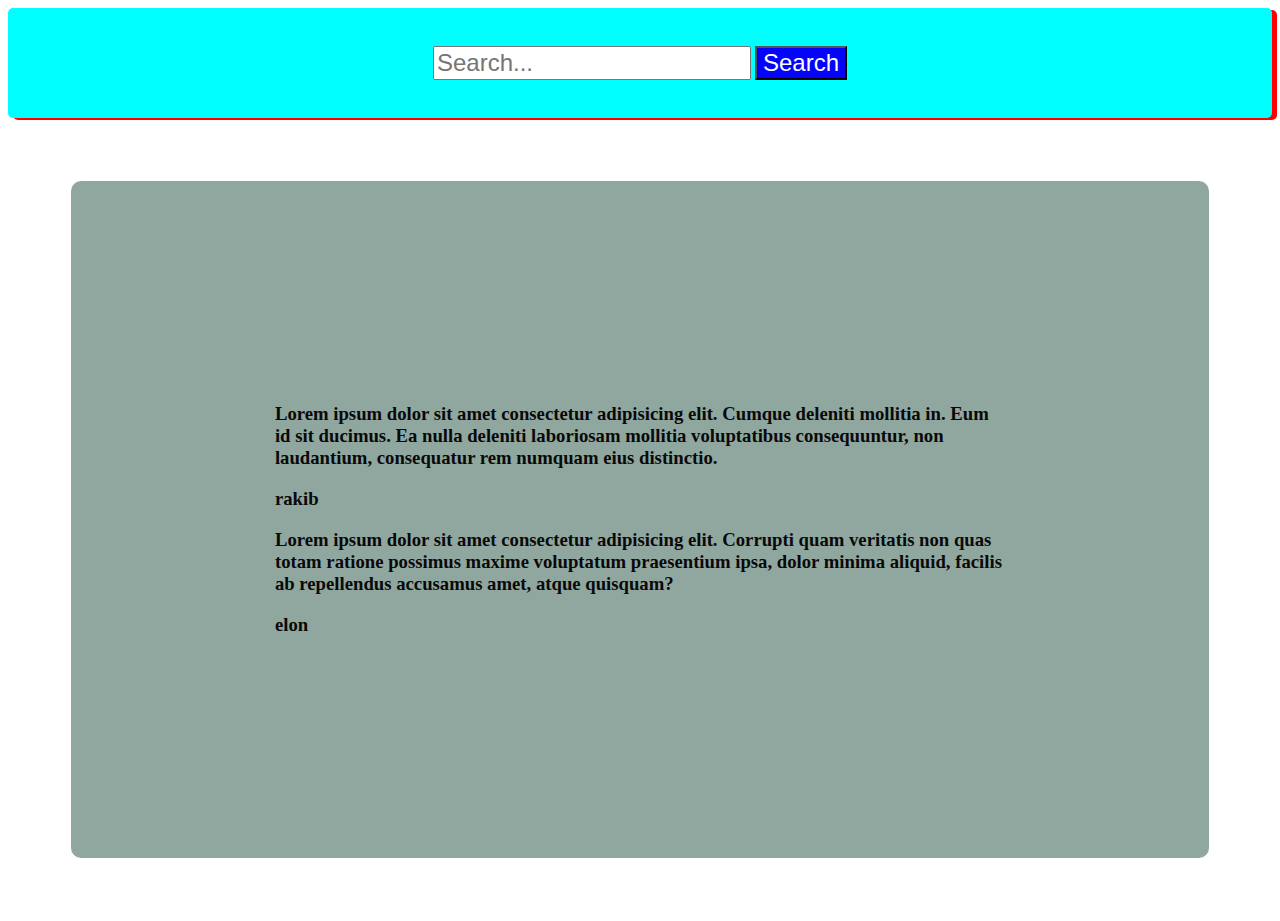
<file: rakib.html>
<!DOCTYPE html>
<html>
<head>
   <style>
      .highlight {
         background-color: rgb(226, 148, 254);
         font-weight: bold;
      }
      .ber{
        background-color: aqua;
        padding: 3%;
        box-shadow:5px 2px red;
        border-radius: 5px;
        text-align: center;
         justify-content: space-around;
      }
      .content{
    background-color: rgb(144, 167, 159);
    border-radius: 10px;
    margin: 5%;
    padding: 7%;
    color: rgb(10, 9, 9);
    
}
.search{
    font-size: 150%;
    background-color: rgb(4, 4, 252);
    color: rgb(253, 253, 249);
    
}
.box{
    font-size: 150%;
     
}
   </style>
</head>
<body>
    <form class="ber">
        <input class="box" type="text" id="searchInput" placeholder="Search...">
        <button class="search" type="button" onclick="highlightText()">Search</button>
     </form>
   <div class="content">
     
   
   <div class="content">
    <h3>Lorem ipsum dolor sit amet consectetur adipisicing elit. Cumque deleniti mollitia in. Eum id sit ducimus. Ea nulla deleniti laboriosam mollitia voluptatibus consequuntur, non laudantium, consequatur rem numquam eius distinctio.</h3>
    <h3>rakib</h3>
    <h3>Lorem ipsum dolor sit amet consectetur adipisicing elit. Corrupti quam veritatis non quas totam ratione possimus maxime voluptatum praesentium ipsa, dolor minima aliquid, facilis ab repellendus accusamus amet, atque quisquam?</h3>
    <h3>elon</h3>
</div>
   <script>
      function highlightText() {
        const menu = document.querySelector(".content");
         const searchInput = document.getElementById('searchInput');
         const searchValue = searchInput.value.trim();
         const contentElement = document.querySelector('.content');
   
         if (searchValue !== '') {
         const content = contentElement.innerHTML;
         const highlightedContent = content.replace(
            new RegExp(searchValue, 'gi'),
            '<span class="highlight">$&</span>'
         );
         contentElement.innerHTML = highlightedContent;
         } else {
            contentElement.innerHTML = contentElement.textContent;
         }
      }
   </script>
</body>
</html>
</file>
